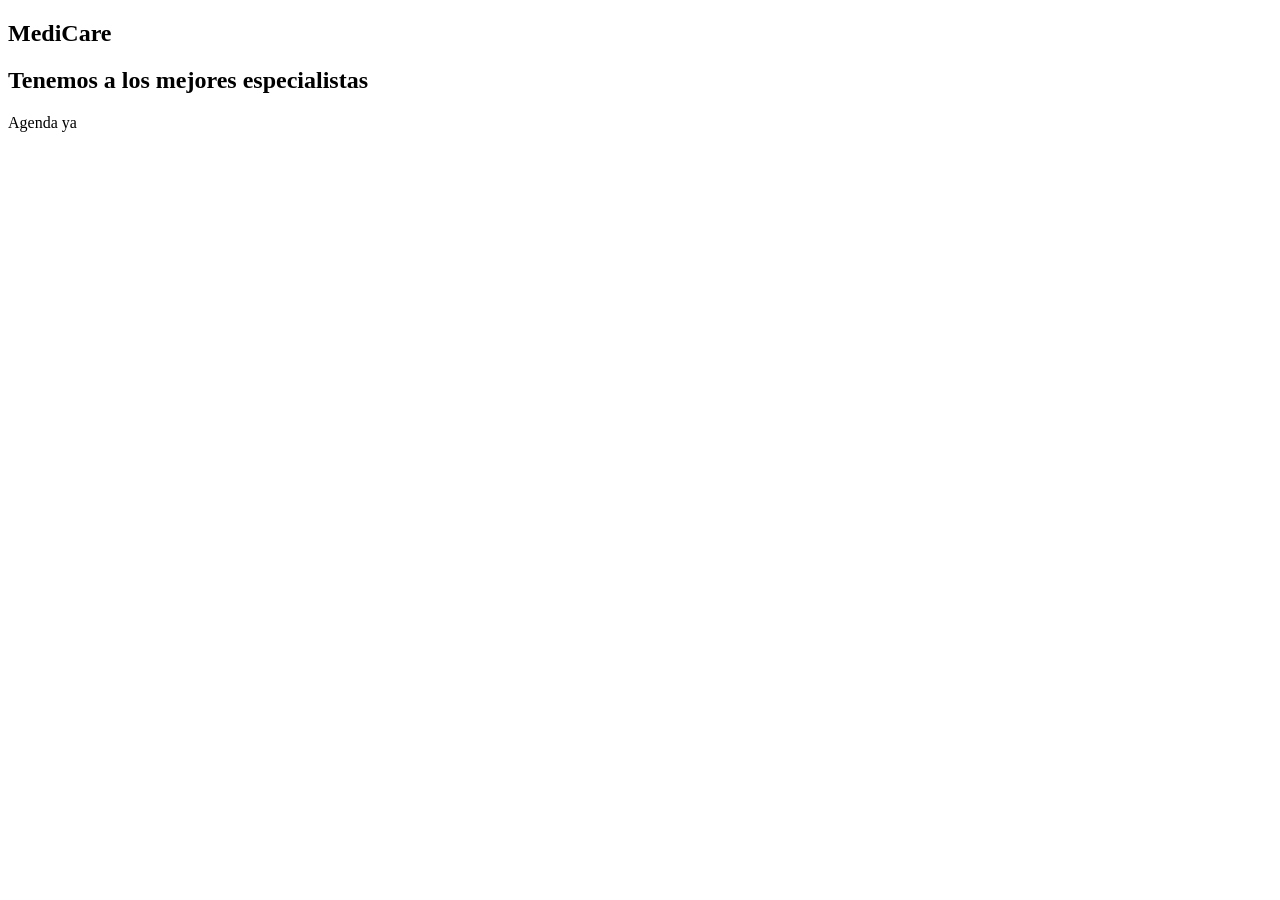
<file: src/main/resources/templates/index.html>
<!DOCTYPE html>

<html xmlns="http://www.w3.org/1999/xhtml"
      xmlns:th="http://www.thymeleaf.org"
      xmlns:sec="http://www.thymeleaf.org/thymeleaf-extras-springsecurity6">
    <head th:replace="~{general/fragmentos.html :: head}"/>
    
    <body>
        <header th:replace="general/fragmentos :: header"/>
      

        
        <section>
            <div class="container py-5  text-center">
                <h1 class="display-3  text-center" >MediCare</h1>
                <h2 class="col-md-8 mx-auto  text-center">Tenemos a los mejores especialistas</h2>
                <a th:href="@{/login}" class="btn btn-medicare btn-lg mt-2  text-white text-center">Agenda ya</a>
            </div>
        </section>
        
        <footer th:replace="general/fragmentos :: footer"/>
    </body>
</html>
</file>
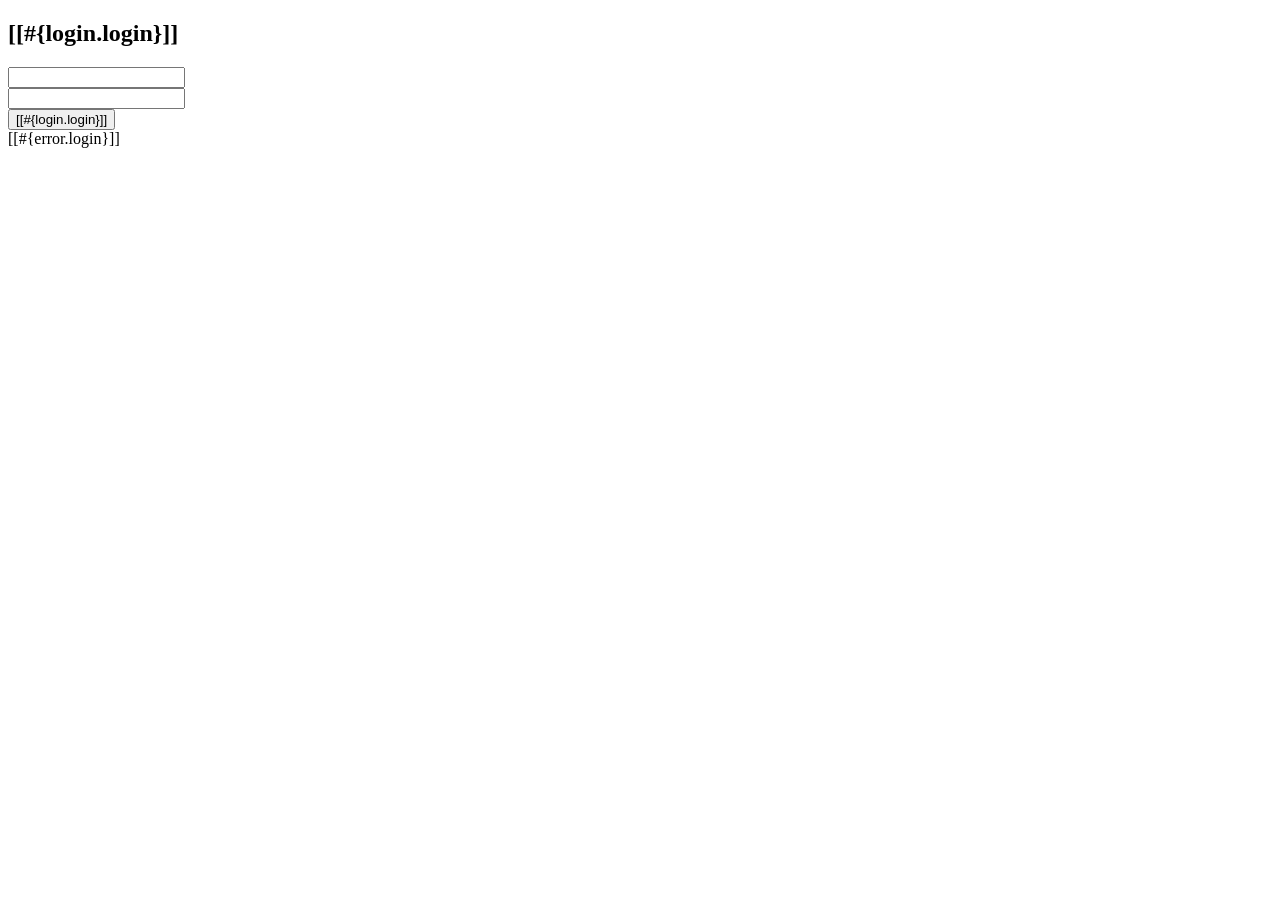
<file: src/main/resources/templates/login.html>
<!DOCTYPE html>
<html xmlns="http://www.w3.org/1999/xhtml"
      xmlns:th="http://www.thymeleaf.org"
      xmlns:sec="http://www.thymeleaf.org/thymeleaf-extras-springsecurity6">
    <head th:replace="~{general/fragmentos :: head}"/>
    <body>
        <header th:replace="~{general/fragmentos :: header}"/>
        <div class="row my-5">
            <div class="col-md-4 offset-md-4">
                <div class="card">
                    <div class="card-header bg-medicare text-white text-center">
                        <h2><i class="fas fa-heart-pulse"></i> [[#{login.login}]]</h2>
                    </div>
                    <div class="card-body">
                        <form method="POST" th:action="@{/login}">
                            <!-- Formulario y campos -->
                            <div class="row my-3">
                                <label for="correo" class="col-md-1 my-auto"><i class="fas fa-envelope"></i></label>
                                <div class="col-md-11 my-auto">
                                    <input class="form-control" id="correo" type="email" name="correo" th:placeholder="#{usuario.correo}"/>
                                </div>
                            </div>
                            <div class="row my-3">
                                <label for="password" class="col-md-1 my-auto"><i class="fas fa-key"></i></label>
                                <div class="col-md-11 my-auto">
                                    <input class="form-control" id="password" type="password" name="password" th:placeholder="#{login.password}"/>
                                </div>
                            </div>                            
                            <!-- Botón para enviar el formulario -->
                            <div class="d-flex justify-content-center mt-4">
                                <button class="btn btn-medicare-verde px-4" type="submit"><i class="fas fa-sign-in-alt"></i> [[#{login.login}]]</button>
                            </div>
                        </form>
                    </div>
                </div>
                <!-- Manejo de Errores -->
                <div th:if="${param.error != null}" class="alert alert-danger mt-3 text-center" role="alert">
                    [[#{error.login}]]
                </div>
            </div>
        </div>
        <footer th:replace="~{general/fragmentos :: footer}"/>
    </body>
</html>
</file>
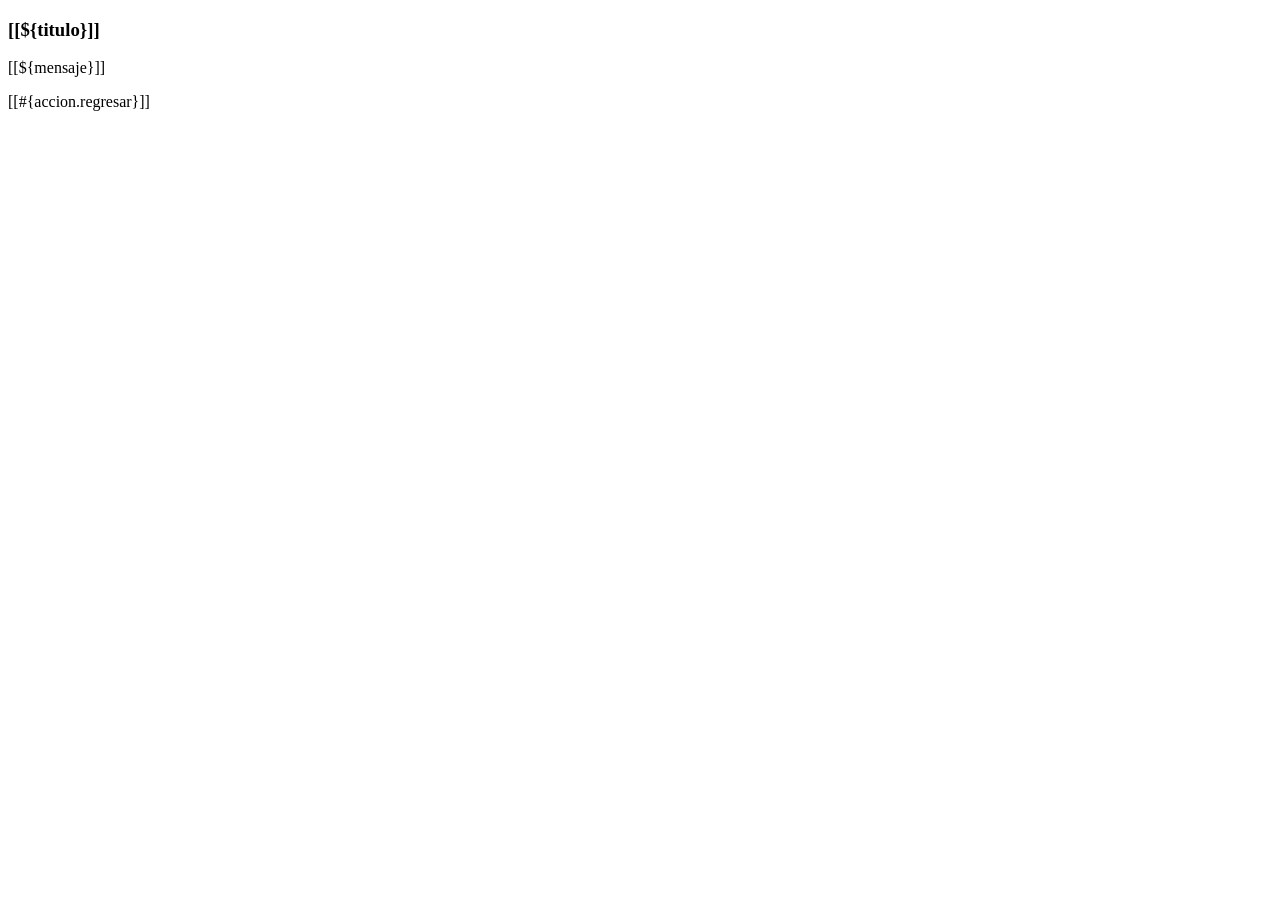
<file: src/main/resources/templates/citasmedicas/confirmacion.html>
<!DOCTYPE html>
<html xmlns="http://www.w3.org/1999/xhtml"
      xmlns:th="http://www.thymeleaf.org">
    <head th:replace="~{general/fragmentos :: head}"/>
    <body>
        <header th:replace="~{general/fragmentos :: header}"/>
        <section
            <div class="row my-5">
                <div class="col-md-6 offset-md-3">
                    <div class="card">
                        <div class="card-header bg-medicare text-white text-center">
                            <h3><i class="fa-solid fa-calendar-check"></i> [[${titulo}]]</h3>
                        </div>
                        <div class="card-body text-center">
                            <p class="lead">[[${mensaje}]]</p>
                            <a th:href="@{/citasmedicas/listado}" class="btn btn-medicare-verde">
                                <i class="fas fa-arrow-left"></i> [[#{accion.regresar}]]
                            </a>
                        </div>
                    </div>
                </div>
            </div>
        </section>
        
        <footer th:replace="~{general/fragmentos :: footer}"/>
    </body>
</html>
</file>
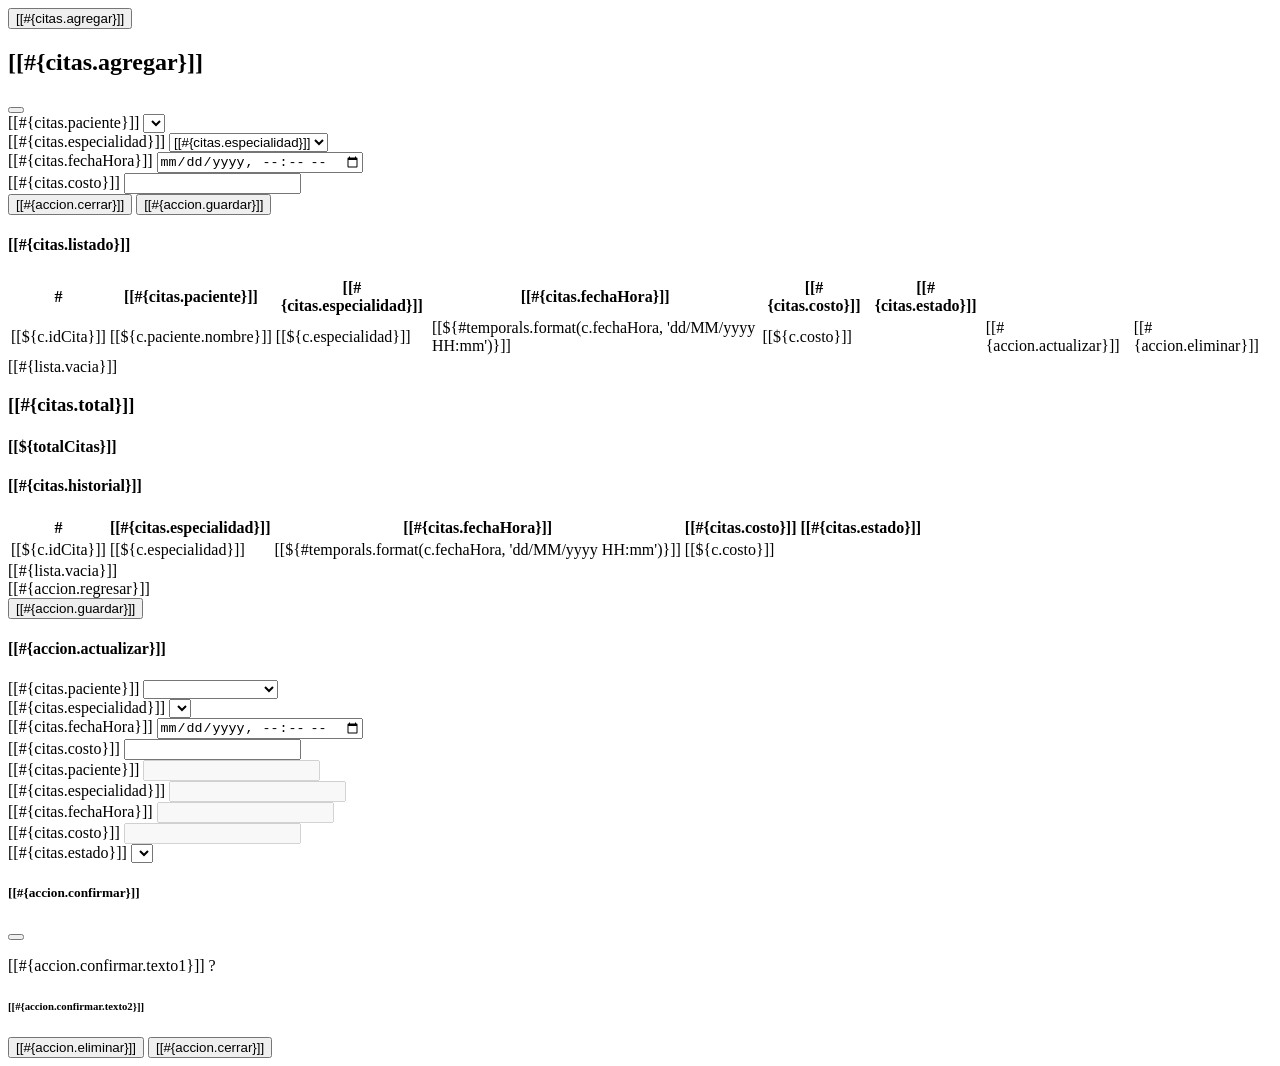
<file: src/main/resources/templates/citasmedicas/fragmentos.html>
<!DOCTYPE html>
<html xmlns="http://www.w3.org/1999/xhtml"
      xmlns:th="http://www.thymeleaf.org"
      xmlns:sec="http://www.thymeleaf.org/thymeleaf-extras-springsecurity6">
    <head th:replace="~{general/fragmentos :: head}"/>

    
    
    <body>
        <!-- fragmento 1 para Agendar/Agregar cita en ventana modal -->
        <section th:fragment="agregar">
            <div class='row py-4 mb-2 bg-light' sec:authorize="hasAnyRole('ROLE_PACIENTE','ROLE_ADMIN')">
                <div class='col-md-1'></div>
                <div class='col-md-3'>
                    <button type="button" class="btn btn-medicare"
                            data-bs-toggle="modal" data-bs-target="#agregarCitaModal">
                        <i class="fa-solid fa-plus"></i> [[#{citas.agregar}]]</button>
                </div>
            </div>
            <!-- Modal -->
            <div class="modal fade" id="agregarCitaModal" tabindex="-1"
                 aria-labelledby="agregarCitaLabel" aria-hidden="true">
                <div class="modal-dialog">
                    <div class="modal-content">
                        <div class="modal-header bg-medicare text-white">
                            <h1 class="modal-title fs-5" id="agregarCitaLabel">
                                <i class="fa-solid fa-calendar-plus"></i> [[#{citas.agregar}]]</h1>
                            <button type="button" class="btn-close" data-bs-dismiss="modal" aria-label="Close"></button>
                        </div>
                        <form th:action='@{/citasmedicas/registrar}'
                              th:object='${cita}' class='was-validated' method="post">
                            <div class="modal-body">
                                <div class='mb-3' sec:authorize="hasRole('ROLE_ADMIN')">
                                    <label>[[#{citas.paciente}]]</label>
                                    <select sec:authorize="hasAnyRole('ROLE_ADMIN')"name='pacienteId' class='form-select' required>
                                        <option th:each="p : ${pacientes}" th:value="${p.idUsuario}" th:text="${p.nombre}"></option>
                                    </select>
                                </div>
                                <div class='mb-3'>
                                    <label>[[#{citas.especialidad}]]</label>
                                    <select th:field="*{especialidad}" class="form-select" required>
                                        <option value="" disabled selected>[[#{citas.especialidad}]]</option>
                                        <option th:each="w : ${T(com.EjPractico2_PaulaSalasSoto.EjPractico2.domain.Especialidad).values()}"
                                                th:value="${w}"
                                                th:text="${w.valorBD}">
                                        </option>
                                    </select>
                                </div>
                                <div class='mb-3'>
                                    <label>[[#{citas.fechaHora}]]</label>
                                    <input type="datetime-local" th:field="*{fechaHora}" class='form-control' required/>
                                </div>
                                <div class='mb-3'>
                                    <label>[[#{citas.costo}]]</label>
                                    <input type="number" step="0.01" min="0" th:field="*{costo}" class='form-control' required/>
                                </div>
                            </div>
                            <div class="modal-footer">
                                <button type="button" class="btn btn-secondary" data-bs-dismiss="modal">
                                    <i class="fa-solid fa-xmark"></i> [[#{accion.cerrar}]]</button>
                                <button type="submit" class="btn btn-medicare">
                                    <i class="fa-solid fa-floppy-disk"></i> [[#{accion.guardar}]]</button>
                            </div>
                        </form>
                    </div>
                </div>
            </div>
        </section>

        <!-- fragmento 2 para el listado general de citas -->
        <section th:fragment="listado" class="p-3">
            <div class="row p-3">
                <div class="col-md-9">
                    <div class="card p-2">
                        <div class="card-header"><h4>[[#{citas.listado}]]</h4></div>
                        <div class="card-body">
                            <div th:if="${citas != null and !citas.empty}">
                                <table class="table table-striped table-hover">
                                    <thead>
                                        <tr>
                                            <th>#</th>
                                            <th>[[#{citas.paciente}]]</th>
                                            <th>[[#{citas.especialidad}]]</th>
                                            <th>[[#{citas.fechaHora}]]</th>
                                            <th>[[#{citas.costo}]]</th>
                                            <th>[[#{citas.estado}]]</th>
                                            <th sec:authorize="hasAnyRole('ROLE_ADMIN','ROLE_MEDICO')"></th>
                                        </tr>
                                    </thead>
                                    <tbody>
                                        <tr th:each="c : ${citas}">
                                            <td>[[${c.idCita}]]</td>
                                            <td>[[${c.paciente.nombre}]]</td>
                                            <td>[[${c.especialidad}]]</td>
                                            <td>[[${#temporals.format(c.fechaHora, 'dd/MM/yyyy HH:mm')}]]</td>
                                            <td>[[${c.costo}]]</td>
                                            <td><span class="badge bg-medicare" th:text="${c.estado.valorBD}"></span></td>
                                            <td sec:authorize="hasAnyRole('ROLE_ADMIN','ROLE_MEDICO')">
                                                <a th:href="@{/citasmedicas/editar/}+${c.idCita}" class="btn btn-warning">
                                                    <i class="fas fa-pencil-alt"></i> [[#{accion.actualizar}]]
                                                </a> 
                                            </td>
                                            <td sec:authorize="hasAnyRole('ROLE_ADMIN')">
                                                <a th:href="@{/citasmedicas/confirmarEliminar/}+${c.idCita}" class="btn btn-danger btn-sm"
                                                   data-bs-toggle="modal" data-bs-target="#confirmModal"
                                                   th:data-bs-id="${c.idCita}"
                                                   th:data-bs-descripcion="${c.especialidad}">
                                                    <i class="fa-solid fa-trash"></i> [[#{accion.eliminar}]]
                                                </a>
                                            </td>
                                        </tr>
                                    </tbody>
                                </table>
                            </div>
                            <div class="text-center p-2" th:if="${citas == null or citas.empty}">
                                <span>[[#{lista.vacia}]]</span>
                            </div>
                        </div>
                    </div>
                </div>
                <div class="col-md-3">
                    <div class="card text-center bg-medicare-verde text-white mb-3">
                        <div class="card-body">
                            <h3>[[#{citas.total}]]</h3>
                            <h4 class="fs-2"><i class="fas fa-calendar-check"></i> [[${totalCitas}]]</h4>
                        </div>
                    </div>
                </div>
            </div>
        </section>

        <!-- fragmento 3 para el historial de citas del PACIENTE autenticado -->
        <section th:fragment="historial" class="p-3" sec:authorize="hasRole('ROLE_PACIENTE')">
            <div class="row p-3">
                <div class="col-md-12">
                    <div class="card p-2">
                        <div class="card-header"><h4>[[#{citas.historial}]]</h4></div>
                        <div class="card-body">
                            <div th:if="${citas != null and !citas.empty}">
                                <table class="table table-striped table-hover">
                                    <thead>
                                        <tr>
                                            <th>#</th>
                                            <th>[[#{citas.especialidad}]]</th>
                                            <th>[[#{citas.fechaHora}]]</th>
                                            <th>[[#{citas.costo}]]</th>
                                            <th>[[#{citas.estado}]]</th>
                                        </tr>
                                    </thead>
                                    <tbody>
                                        <tr th:each="c : ${citas}">
                                            <td>[[${c.idCita}]]</td>
                                            <td>[[${c.especialidad}]]</td>
                                            <td>[[${#temporals.format(c.fechaHora, 'dd/MM/yyyy HH:mm')}]]</td>
                                            <td>[[${c.costo}]]</td>
                                            <td><span class="badge bg-medicare" th:text="${c.estado.valorBD}"></span></td>
                                        </tr>
                                    </tbody>
                                </table>
                            </div>
                            <div class="text-center p-2" th:if="${citas == null or citas.empty}">
                                <span>[[#{lista.vacia}]]</span>
                            </div>
                        </div>
                    </div>
                </div>
            </div>
        </section>


        <!-- 4 fragmento que se utiliza para confirmar el cambio de estado de una cita -->
        <section th:fragment="editar" sec:authorize="hasAnyRole('ROLE_ADMIN','ROLE_MEDICO')">
            <div class="row">
                <div class="col-md-2"></div>
                <div class="col-md-8">
                    <form method="POST" th:action="@{/citasmedicas/guardar}"
                          th:object="${cita}" class="was-validated">
                        <input type="hidden" name="idCita" th:field="*{idCita}"/>
                        <div class="row py-4 mb-4 bg-light">
                            <div class="col-md-4 d-grid">
                                <a th:href="@{/citasmedicas/listado}" class="btn btn-medicare">
                                    <i class="fas fa-arrow-left"></i> [[#{accion.regresar}]]</a>
                            </div>
                            <div class="col-md-4 d-grid">
                                <button type="submit" class="btn btn-medicare-verde">
                                    <i class="fas fa-check"></i> [[#{accion.guardar}]]</button>
                            </div>
                        </div>
                        <div class="row">
                            <div class="col">
                                <div class="card">
                                    <div class="card-header"><h4>[[#{accion.actualizar}]]</h4></div>
                                    <div class="card-body">
                                        <div class="row">
                                            <div class="mb-3 col-md-6" sec:authorize="hasRole('ROLE_ADMIN')">
                                                <label class="form-label">[[#{citas.paciente}]]</label>
                                                <select th:field="*{paciente.idUsuario}" class="form-select" required>
                                                    <option value="" disabled>[[#{citas.paciente}]]</option>
                                                    <option th:each="p : ${pacientes}"
                                                            th:value="${p.idUsuario}"
                                                            th:text="${p.nombre}">
                                                    </option>
                                                </select>
                                            </div>
                                            <div class="mb-3 col-md-6" sec:authorize="hasRole('ROLE_ADMIN')">
                                                <label for="especialidad" class="form-label">[[#{citas.especialidad}]]</label>
                                                <select th:field="*{especialidad}"
                                                        class="form-select"
                                                        required
                                                        id="especialidad">
                                                    <option th:each="w : ${T(com.EjPractico2_PaulaSalasSoto.EjPractico2.domain.Especialidad).values()}"
                                                            th:value="${w}"
                                                            th:text="${w.valorBD}">
                                                    </option>
                                                </select>
                                            </div>
                                            <div class="mb-3 col-md-6" sec:authorize="hasRole('ROLE_ADMIN')">
                                                <label class="form-label">[[#{citas.fechaHora}]]</label>
                                                <input type="datetime-local" class="form-control"
                                                       th:field="*{fechaHora}"
                                                       required/>
                                            </div>
                                            <div class="mb-3 col-md-6" sec:authorize="hasRole('ROLE_ADMIN')">
                                                <label class="form-label">[[#{citas.costo}]]</label>
                                                <input type="number" step="0.01" min="0" class="form-control"
                                                       th:field="*{costo}"
                                                       required/>
                                            </div>

                                            <!-- Para MEDICO (sin rol ADMIN): datos de solo lectura -->
                                            <div class="mb-3 col-md-6" sec:authorize="!hasRole('ROLE_ADMIN')">
                                                <label class="form-label">[[#{citas.paciente}]]</label>
                                                <input type="text" class="form-control" th:value="${cita.paciente.nombre}" disabled/>
                                            </div>
                                            <div class="mb-3 col-md-6" sec:authorize="!hasRole('ROLE_ADMIN')">
                                                <label class="form-label">[[#{citas.especialidad}]]</label>
                                                <input type="text" class="form-control" th:value="${cita.especialidad.valorBD}" disabled/>
                                            </div>
                                            <div class="mb-3 col-md-6" sec:authorize="!hasRole('ROLE_ADMIN')">
                                                <label class="form-label">[[#{citas.fechaHora}]]</label>
                                                <input type="text" class="form-control"
                                                       th:value="${#temporals.format(cita.fechaHora, 'dd/MM/yyyy HH:mm')}" disabled/>
                                            </div>
                                            <div class="mb-3 col-md-6" sec:authorize="!hasRole('ROLE_ADMIN')">
                                                <label class="form-label">[[#{citas.costo}]]</label>
                                                <input type="text" class="form-control" th:value="${cita.costo}" disabled/>
                                            </div>

                                            <div class="mb-3 col-md-12">
                                                <label for="estado" class="form-label">[[#{citas.estado}]]</label>
                                                <select th:field="*{estado}"
                                                        class="form-select"
                                                        required
                                                        id="estado">
                                                    <option th:each="e : ${T(com.EjPractico2_PaulaSalasSoto.EjPractico2.domain.EstadoCita).values()}"
                                                            th:value="${e}"
                                                            th:text="${e.valorBD}">
                                                    </option>
                                                </select>
                                            </div>
                                        </div>
                                    </div>
                                </div>
                            </div>
                        </div>
                    </form>
                </div>
            </div>
        </section>


        <section th:fragment="confirmarEliminar"  sec:authorize="hasAnyRole('ROLE_ADMIN')">
            <div class="modal fade" id="confirmModal" tabindex="-1" aria-labelledby="modalLabel" aria-hidden="true">
                <div class="modal-dialog modal-dialog-centered">
                    <div class="modal-content">
                        <form th:action="@{/citasmedicas/eliminar}" method="post">
                            <input type="hidden" name="idCita" id="modalId"/>
                            <div class="modal-header bg-medicare-naranja text-white">
                                <h5 class="modal-title" id="modalLabel">
                                    <i class="fa-solid fa-circle-radiation"></i> [[#{accion.confirmar}]]
                                </h5>
                                <button type="button" class="btn-close" data-bs-dismiss="modal" aria-label="Cerrar"></button>
                            </div>
                            <div class="modal-body">
                                <p>[[#{accion.confirmar.texto1}]] <span id="modalDescripcion"></span>?</p>
                                <h6>[[#{accion.confirmar.texto2}]]</h6>
                            </div>
                            <div class="modal-footer">
                                <button type="submit" class="btn btn-danger">
                                    <i class="fa-solid fa-trash"></i> [[#{accion.eliminar}]]
                                </button>
                                <button type="button" class="btn btn-secondary" data-bs-dismiss="modal">
                                    <i class="fa-solid fa-xmark"></i> [[#{accion.cerrar}]]
                                </button>
                            </div>
                        </form>
                    </div>
                </div>
            </div>
            <script th:inline="javascript">
                var confirmModal = document.getElementById('confirmModal');
                confirmModal.addEventListener('show.bs.modal', function (event) {
                    var button = event.relatedTarget;
                    document.getElementById('modalId').value = button.getAttribute('data-bs-id');
                    document.getElementById('modalDescripcion').textContent = button.getAttribute('data-bs-descripcion');
                });
            </script>
        </section>

    </body>
</html>
</file>
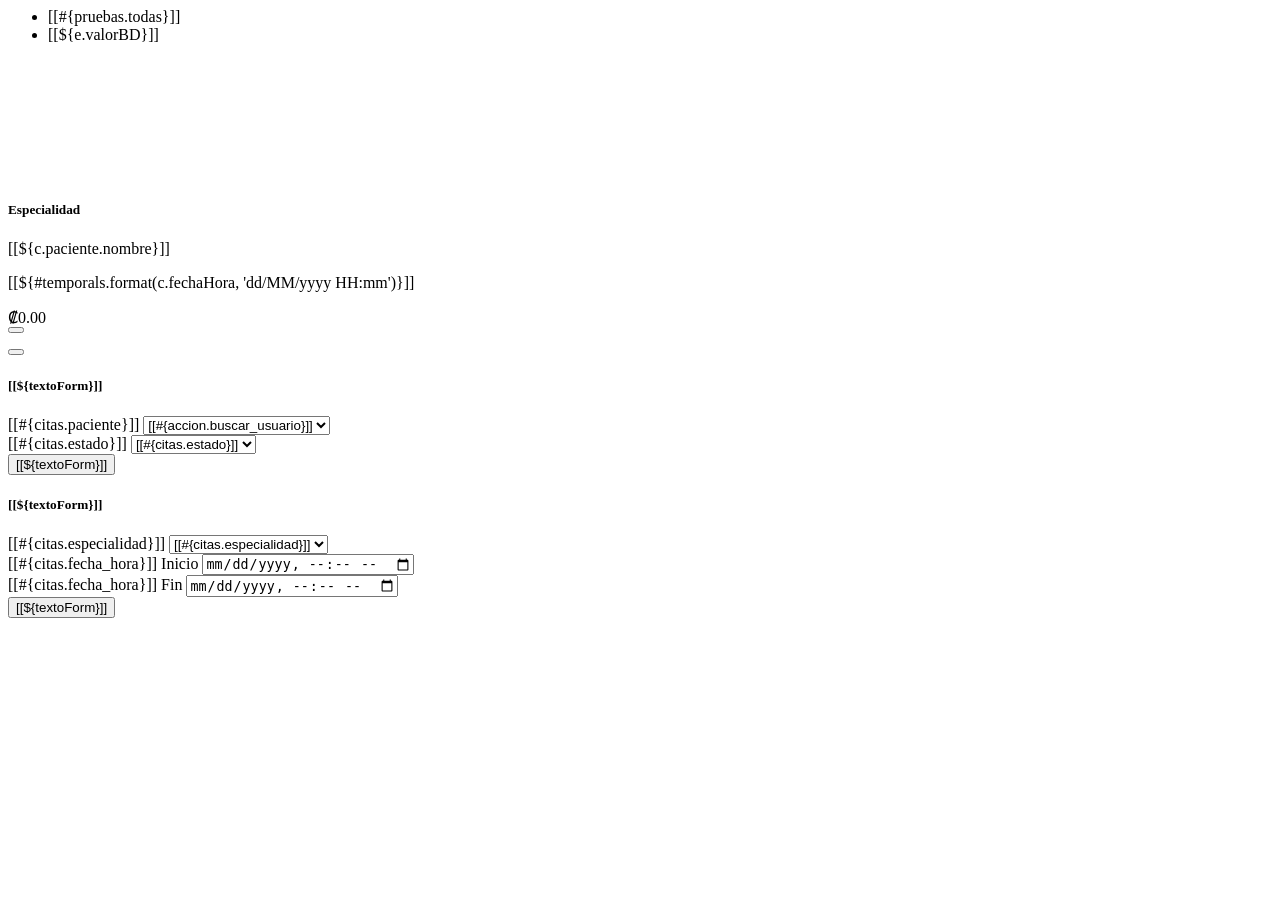
<file: src/main/resources/templates/consultas/fragmentos.html>
<html xmlns="http://www.w3.org/1999/xhtml"
      xmlns:th="http://www.thymeleaf.org"
      xmlns:sec="http://www.thymeleaf.org/thymeleaf-extras-springsecurity6">

    <!-- fragmento 1 para filtrar el listado de citas por estado -->
    <section th:fragment="tabs" class="py-3 mb-4">
        <div class="d-flex justify-content-center px-5"> 
            <ul class="nav nav-underline">
                <li class="nav-item">
                    <a th:href="@{/citasmedicas/listado}" 
                       th:classappend="${estadoActual == null} ? 'active'"
                       class="nav-link" 
                       aria-current="page">
                        [[#{pruebas.todas}]]
                    </a>
                </li>
                <li th:each="e : ${T(com.EjPractico2_PaulaSalasSoto.EjPractico2.domain.EstadoCita).values()}" class="nav-item">
                    <a th:href="@{/citasmedicas/listado/{estado}(estado=${e})}"
                       th:classappend="${estadoActual != null and estadoActual.equals(e)} ? 'active'"
                       class="nav-link">
                        [[${e.valorBD}]]
                    </a>
                </li>
            </ul>
        </div>
    </section>

    <!-- fragmento 2 para el listado de tarjetas de citas médicas -->
    <section th:fragment="tarjetas" class="container py-4">
        <div class="row row-cols-1 row-cols-sm-2 row-cols-lg-3 row-cols-xl-4 g-4">
            <div th:each="c : ${citas}" class="col">
                <div class="card h-100 shadow-sm card-cita">
                    <div class="d-flex justify-content-center align-items-center bg-light p-3" style="height: 120px;">
                        <i class="fas fa-stethoscope fa-3x text-medicare"></i>
                    </div>
                    <div class="card-header bg-white">
                        <h5 class="card-title text-center text-truncate mb-0"
                            th:text="${c.especialidad.valorBD}">Especialidad</h5>
                    </div>
                    <div class="card-body d-flex flex-column">
                        <p class="card-text text-muted mb-1">
                            <i class="fas fa-user"></i> [[${c.paciente.nombre}]]
                        </p>
                        <p class="card-text text-muted mb-auto">
                            <i class="fas fa-calendar-days"></i>
                            [[${#temporals.format(c.fechaHora, 'dd/MM/yyyy HH:mm')}]]
                        </p>
                    </div>
                    <div class="card-footer bg-white d-flex justify-content-between align-items-center">
                        <div class="fw-bold">
                            <span class="text-escape-naranja h5" th:text="${#numbers.formatCurrency(c.costo)}">₡0.00</span>
                            <span class="badge bg-medicare ms-2" th:text="${c.estado.valorBD}"></span>
                        </div>
                        <div sec:authorize="hasRole('ROLE_MEDICO')"
                             th:if="${c.estado == T(com.EjPractico2_PaulaSalasSoto.EjPractico2.domain.EstadoCita).Programada}">
                            <form th:action="@{/citasmedicas/completar}" th:method="POST" class="d-inline">
                                <input type="hidden" th:value="${c.idCita}" name="idCita"/>
                                <button type="submit" class="btn btn-sm btn-medicare-verde" title="Completar">
                                    <i class="fas fa-check"></i>
                                </button>
                            </form>
                            <form th:action="@{/citasmedicas/cancelar}" th:method="POST" class="d-inline">
                                <input type="hidden" th:value="${c.idCita}" name="idCita"/>
                                <button type="submit" class="btn btn-sm btn-outline-medicare" title="Cancelar">
                                    <i class="fas fa-xmark"></i>
                                </button>
                            </form>
                        </div>
                    </div>
                </div>
            </div>
        </div>
    </section>

    <!-- fragmento 3 para mostrar los 2 formularios de las consultas JPQL agregadas -->
    <section th:fragment='consultas' class='row row-cols-2 p-2'>
        <div th:replace="~{consultas/fragmentos :: formConsultaPacienteEstado('primary',#{consultas.citas.por.paciente.estado},'/consultas/citasPorPacienteEstado')}"/>
        <div th:replace="~{consultas/fragmentos :: formConsultaEspecialidadRango('warning',#{consultas.citas.por.especialidad.rango},'/consultas/citasPorEspecialidadRango')}"/>
    </section>

    <!-- fragmento 4: formulario para buscar citas por paciente y estado -->
    <div th:fragment='formConsultaPacienteEstado(colorForm, textoForm, urlForm)'>
        <form method="post" th:action='@{${urlForm}}' class='was-validated'>
            <div class='card p-2'>
                <div class="card-header text-center text-white" th:classappend="${'bg-'+colorForm}">
                    <h5>[[${textoForm}]]</h5>
                </div>
                <div class="card-body">
                    <div class='mb-3'>
                        <label>[[#{citas.paciente}]]</label>
                        <select name='pacienteId' class='form-select' required>
                            <option value="" disabled selected>[[#{accion.buscar_usuario}]]</option>
                            <option th:each="p : ${pacientes}"
                                    th:value="${p.idUsuario}"
                                    th:text="${p.nombre}"
                                    th:selected="${pacienteId != null and pacienteId.equals(p.idUsuario)}">
                            </option>
                        </select>
                    </div>
                    <div class='mb-3'>
                        <label>[[#{citas.estado}]]</label>
                        <select name='estado' class='form-select' required>
                            <option value="" disabled selected>[[#{citas.estado}]]</option>
                            <option th:each="e : ${T(com.EjPractico2_PaulaSalasSoto.EjPractico2.domain.EstadoCita).values()}"
                                    th:value="${e}"
                                    th:text="${e.valorBD}"
                                    th:selected="${estado != null and estado.equals(e)}">
                            </option>
                        </select>
                    </div>
                </div>
                <div class="card-footer text-center">
                    <button type='submit' class='btn text-white' th:classappend="${'btn-'+colorForm}">
                        <i class='fa-solid fa-magnifying-glass'></i> [[${textoForm}]]
                    </button>
                </div>
            </div>
        </form>
    </div>

    <!-- fragmento 5: formulario para contar citas por especialidad en un rango de fechas -->
    <div th:fragment='formConsultaEspecialidadRango(colorForm, textoForm, urlForm)'>
        <form method="post" th:action='@{${urlForm}}' class='was-validated'>
            <div class='card p-2'>
                <div class="card-header text-center text-white" th:classappend="${'bg-'+colorForm}">
                    <h5>[[${textoForm}]]</h5>
                </div>
                <div class="card-body">
                    <div class='mb-3'>
                        <label>[[#{citas.especialidad}]]</label>
                        <select name='especialidad' class='form-select' required>
                            <option value="" disabled selected>[[#{citas.especialidad}]]</option>
                            <option th:each="esp : ${T(com.EjPractico2_PaulaSalasSoto.EjPractico2.domain.Especialidad).values()}"
                                    th:value="${esp}"
                                    th:text="${esp.valorBD}"
                                    th:selected="${especialidad != null and especialidad.equals(esp)}">
                            </option>
                        </select>
                    </div>
                    <div class='mb-3'>
                        <label>[[#{citas.fecha_hora}]] Inicio</label>
                        <input type="datetime-local" name='inicio' th:value='${inicio}'
                               class='form-control' required/>
                    </div>
                    <div class='mb-3'>
                        <label>[[#{citas.fecha_hora}]] Fin</label>
                        <input type="datetime-local" name='fin' th:value='${fin}'
                               class='form-control' required/>
                    </div>
                </div>
                <div class="card-footer text-center">
                    <button type='submit' class='btn text-white' th:classappend="${'btn-'+colorForm}">
                        <i class='fa-solid fa-magnifying-glass'></i> [[${textoForm}]]
                    </button>
                </div>
            </div>
        </form>
    </div>

</html>
</file>
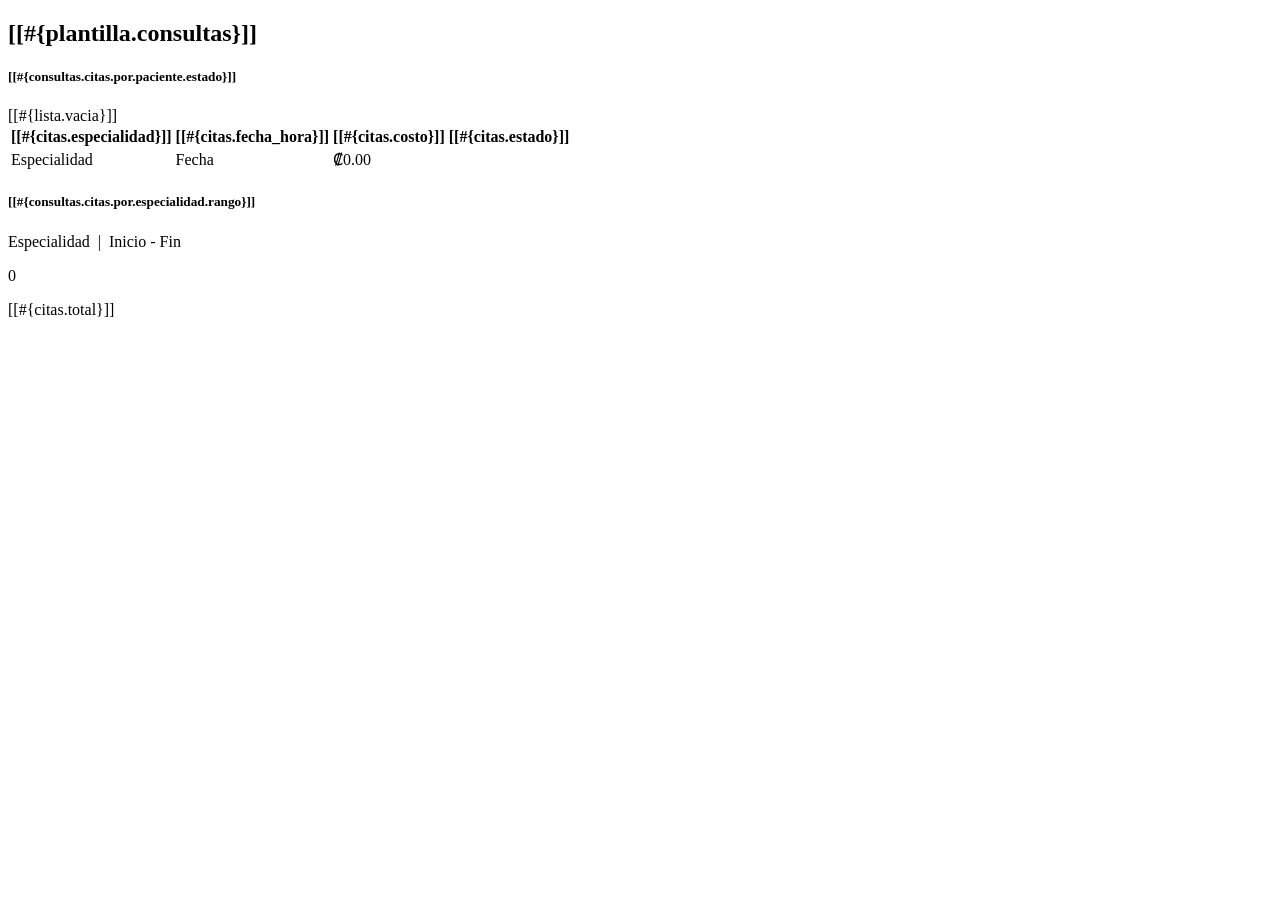
<file: src/main/resources/templates/consultas/listado.html>
<!DOCTYPE html>
<html xmlns="http://www.w3.org/1999/xhtml"
      xmlns:th="http://www.thymeleaf.org"
      xmlns:sec="http://www.thymeleaf.org/thymeleaf-extras-springsecurity6">
    <head th:replace="~{general/fragmentos :: head}"/>
    <body>
        <header th:replace="~{general/fragmentos :: header}"/>

        <div class="container py-4">
            <h2 class="text-center text-medicare mb-4">
                <i class="fas fa-chart-line"></i> [[#{plantilla.consultas}]]
            </h2>

            <div th:replace="~{consultas/fragmentos :: consultas}"/>

             <section th:if="${citasPorPacienteEstado != null}" class="mt-5">
                <div class="card">
                    <div class="card-header text-white bg-primary text-center">
                        <h5><i class="fas fa-list"></i> [[#{consultas.citas.por.paciente.estado}]]</h5>
                    </div>
                    <div class="card-body">
                        <div th:if="${#lists.isEmpty(citasPorPacienteEstado)}" class="text-center text-muted py-3">
                            [[#{lista.vacia}]]
                        </div>
                        <div class="table-responsive" th:unless="${#lists.isEmpty(citasPorPacienteEstado)}">
                            <table class="table table-hover align-middle">
                                <thead>
                                    <tr>
                                        <th>[[#{citas.especialidad}]]</th>
                                        <th>[[#{citas.fecha_hora}]]</th>
                                        <th>[[#{citas.costo}]]</th>
                                        <th>[[#{citas.estado}]]</th>
                                    </tr>
                                </thead>
                                <tbody>
                                    <tr th:each="c : ${citasPorPacienteEstado}">
                                        <td th:text="${c.especialidad.valorBD}">Especialidad</td>
                                        <td th:text="${#temporals.format(c.fechaHora, 'dd/MM/yyyy HH:mm')}">Fecha</td>
                                        <td th:text="${c.costo}">₡0.00</td>
                                        <td><span class="badge bg-medicare" th:text="${c.estado.valorBD}"></span></td>
                                    </tr>
                                </tbody>
                            </table>
                        </div>
                    </div>
                </div>
            </section>

             <section th:if="${totalCitasEspecialidad != null}" class="mt-5">
                <div class="card">
                    <div class="card-header text-white bg-warning text-center">
                        <h5><i class="fas fa-chart-simple"></i> [[#{consultas.citas.por.especialidad.rango}]]</h5>
                    </div>
                    <div class="card-body text-center">
                        <p class="mb-1">
                            <span class="fw-bold" th:text="${especialidadConsultada.valorBD}">Especialidad</span>
                            &nbsp;|&nbsp;
                            <span th:text="${#temporals.format(inicioConsultado, 'dd/MM/yyyy HH:mm')}">Inicio</span>
                            -
                            <span th:text="${#temporals.format(finConsultado, 'dd/MM/yyyy HH:mm')}">Fin</span>
                        </p>
                        <div class="display-4 text-escape-naranja fw-bold" th:text="${totalCitasEspecialidad}">0</div>
                        <p class="text-muted">[[#{citas.total}]]</p>
                    </div>
                </div>
            </section>
        </div>

        <footer th:replace="~{general/fragmentos :: footer}"/>
    </body>
</html>
</file>
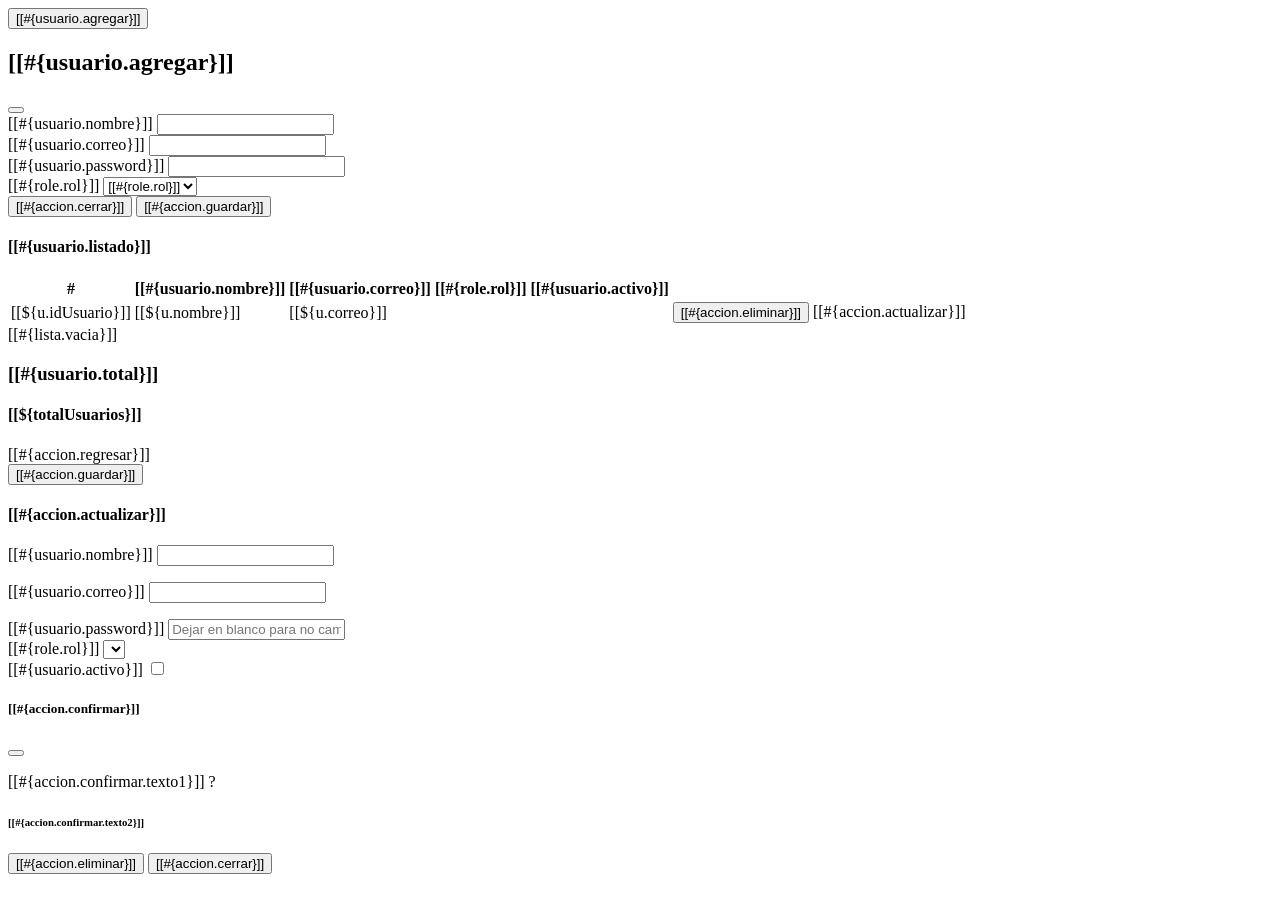
<file: src/main/resources/templates/usuario/fragmentos.html>
<!DOCTYPE html>
<html xmlns="http://www.w3.org/1999/xhtml"
      xmlns:th="http://www.thymeleaf.org"
      xmlns:sec="http://www.thymeleaf.org/thymeleaf-extras-springsecurity6">
    <head th:replace="~{general/fragmentos :: head}"/>

    <body>
        <!-- fragmento 1 para Agregar usuario en ventana modal -->
        <section th:fragment="agregar">
            <!-- Button trigger modal -->
            <div class='row py-4 mb-2 bg-light' sec:authorize="hasRole('ROLE_ADMIN')">
                <div class='col-md-1'></div>
                <div class='col-md-3'>
                    <button type="button" class="btn btn-medicare"
                            data-bs-toggle="modal" data-bs-target="#agregarUsuarioModal">
                        <i class="fa-solid fa-plus"></i> [[#{usuario.agregar}]]</button>
                </div>
            </div>
            <!-- Modal -->
            <div class="modal fade" id="agregarUsuarioModal" tabindex="-1"
                 aria-labelledby="agregarUsuarioLabel" aria-hidden="true">
                <div class="modal-dialog">
                    <div class="modal-content">
                        <div class="modal-header bg-medicare text-white">
                            <h1 class="modal-title fs-5" id="agregarUsuarioLabel">
                                <i class="fa-solid fa-user-plus"></i> [[#{usuario.agregar}]]</h1>
                            <button type="button" class="btn-close" data-bs-dismiss="modal" aria-label="Close"></button>
                        </div>
                        <form th:action='@{/usuario/guardar}' th:object='${usuario}'
                              class='was-validated' method="post">
                            <div class="modal-body">
                                <div class='mb-3'>
                                    <label>[[#{usuario.nombre}]]</label>
                                    <input type="text" name='nombre' class='form-control' maxlength="150" required/>
                                </div>
                                <div class='mb-3'>
                                    <label>[[#{usuario.correo}]]</label>
                                    <input type="email" name='correo' class='form-control' maxlength="200" required/>
                                </div>
                                <div class='mb-3'>
                                    <label>[[#{usuario.password}]]</label>
                                    <input type="password" name='password' class='form-control' maxlength="100" required/>
                                </div>
                                <div class='mb-3'>
                                    <label>[[#{role.rol}]]</label>
                                    <select name='rolId' class='form-select' required>
                                        <option value="" disabled selected>[[#{role.rol}]]</option>
                                        <option th:each="r : ${roles}"
                                                th:value="${r.idRol}"
                                                th:text="${r.rol}">
                                        </option>
                                    </select>
                                </div>
                            </div>
                            <div class="modal-footer">
                                <button type="button" class="btn btn-secondary" data-bs-dismiss="modal">
                                    <i class="fa-solid fa-xmark"></i> [[#{accion.cerrar}]]</button>
                                <button type="submit" class="btn btn-medicare">
                                    <i class="fa-solid fa-floppy-disk"></i> [[#{accion.guardar}]]</button>
                            </div>
                        </form>
                    </div>
                </div>
            </div>
        </section>

        <!-- fragmento 2 para el listado de usuarios -->
        <section th:fragment="listado" class="p-3">
            <div class="row p-3">
                <div class="col-md-9">
                    <div class="card p-2">
                        <div class="card-header"><h4>[[#{usuario.listado}]]</h4></div>
                        <div class="card-body">
                            <div th:if="${usuarios != null and !usuarios.empty}">
                                <table class="table table-striped table-hover">
                                    <thead>
                                        <tr>
                                            <th>#</th>
                                            <th>[[#{usuario.nombre}]]</th>
                                            <th>[[#{usuario.correo}]]</th>
                                            <th>[[#{role.rol}]]</th>
                                            <th>[[#{usuario.activo}]]</th>
                                            <th sec:authorize="hasRole('ROLE_ADMIN')"></th>
                                        </tr>
                                    </thead>
                                    <tbody>
                                        <tr th:each="u : ${usuarios}">
                                            <td>[[${u.idUsuario}]]</td>
                                            <td>[[${u.nombre}]]</td>
                                            <td>[[${u.correo}]]</td>
                                            <td><span class="badge bg-medicare" th:text="${u.rol.rol}"></span></td>
                                            <td th:text="${u.activo} ? #{texto.si} : #{texto.no}"></td>
                                            <td sec:authorize="hasRole('ROLE_ADMIN')">
                                                <button type="button" class="btn btn-danger btn-sm"
                                                        data-bs-toggle="modal" data-bs-target="#confirmModal"
                                                        th:data-bs-id="${u.idUsuario}"
                                                        th:data-bs-descripcion="${u.nombre}">
                                                    <i class="fa-solid fa-trash"></i> [[#{accion.eliminar}]]
                                                </button>
                                                <a th:href="@{/usuario/modificar/}+${u.idUsuario}" class="btn btn-warning btn-sm">
                                                    <i class="fas fa-pencil-alt"></i> [[#{accion.actualizar}]]
                                                </a>
                                            </td>
                                        </tr>
                                    </tbody>
                                </table>
                            </div>
                            <div class="text-center p-2" th:if="${usuarios == null or usuarios.empty}">
                                <span>[[#{lista.vacia}]]</span>
                            </div>
                        </div>
                    </div>
                </div>
                <div class="col-md-3">
                    <div class="card text-center bg-medicare-verde text-white mb-3">
                        <div class="card-body">
                            <h3>[[#{usuario.total}]]</h3>
                            <h4 class="fs-2"><i class="fas fa-users"></i> [[${totalUsuarios}]]</h4>
                        </div>
                    </div>
                </div>
            </div>
        </section>

        <!-- 3 Fragmento que se utiliza en la página modifica.html -->
        <section th:fragment="editar">
            <div class="row">
                <div class="col-md-2"></div>
                <div class="col-md-8">
                    <form method="POST" th:action="@{/usuario/guardar}"
                          th:object="${usuario}" class="was-validated">
                        <input type="hidden" name="idUsuario" th:field="*{idUsuario}"/>
                        <div class="row py-4 mb-4 bg-light">
                            <div class="col-md-4 d-grid">
                                <a th:href="@{/usuario/listado}" class="btn btn-medicare">
                                    <i class="fas fa-arrow-left"></i> [[#{accion.regresar}]]</a>
                            </div>
                            <div class="col-md-4 d-grid">
                                <button type="submit" class="btn btn-medicare-verde">
                                    <i class="fas fa-check"></i> [[#{accion.guardar}]]</button>
                            </div>
                        </div>
                        <div class="row">
                            <div class="col">
                                <div class="card">
                                    <div class="card-header"><h4>[[#{accion.actualizar}]]</h4></div>
                                    <div class="card-body">
                                        <div class='mb-3'>
                                            <label>[[#{usuario.nombre}]]</label>
                                            <input type="text" name='nombre' th:field='*{nombre}' class='form-control' maxlength="150" required/>
                                            <div th:if="${#fields.hasErrors('nombre')}" class="text-danger">
                                                <p th:errors="*{nombre}"></p>
                                            </div>
                                        </div>
                                        <div class='mb-3'>
                                            <label>[[#{usuario.correo}]]</label>
                                            <input type="email" name='correo' th:field='*{correo}' class='form-control' maxlength="200" required/>
                                            <div th:if="${#fields.hasErrors('correo')}" class="text-danger">
                                                <p th:errors="*{correo}"></p>
                                            </div>
                                        </div>
                                        <div class='mb-3'>
                                            <label>[[#{usuario.password}]]</label>
                                            <input type="password" name='password' th:field='*{password}' class='form-control' maxlength="100"
                                                   placeholder="Dejar en blanco para no cambiar"/>
                                        </div>
                                        <div class='mb-3'>
                                            <label>[[#{role.rol}]]</label>
                                            <select name='rolId' class='form-select' required>
                                                <option th:each="r : ${roles}"
                                                        th:value="${r.idRol}"
                                                        th:text="${r.rol}"
                                                        th:selected="${usuario.rol != null and usuario.rol.idRol.equals(r.idRol)}">
                                                </option>
                                            </select>
                                        </div>
                                        <div class="mb-3">
                                            <label for="activo">[[#{usuario.activo}]]</label>
                                            <input class="form-check-input" type="checkbox"
                                                   name="activo" id="activo" th:field="*{activo}"/>
                                        </div>
                                    </div>
                                </div>
                            </div>
                        </div>
                    </form>
                </div>
            </div>
        </section>

        <!-- 4 fragmento que se utiliza para confirmar que se desea eliminar un usuario -->
        <section th:fragment="confirmarEliminar">
            <div class="modal fade"
                 id="confirmModal"
                 tabindex="-1"
                 aria-labelledby="modalLabel"
                 aria-hidden="true">
                <div class="modal-dialog modal-dialog-centered">
                    <div class="modal-content">
                        <form th:action="@{/usuario/eliminar}" method="post">
                            <input type="hidden" name="idUsuario" id="modalId"/>
                            <div class="modal-header bg-medicare-naranja text-white">
                                <h5 class="modal-title" id="modalLabel">
                                    <i class="fa-solid fa-circle-radiation"></i> [[#{accion.confirmar}]]
                                </h5>
                                <button type="button" class="btn-close" data-bs-dismiss="modal" aria-label="Cerrar"></button>
                            </div>
                            <div class="modal-body">
                                <p>[[#{accion.confirmar.texto1}]] <span id="modalDescripcion"></span>?</p>
                                <h6>[[#{accion.confirmar.texto2}]]</h6>
                            </div>
                            <div class="modal-footer">
                                <button type="submit" class="btn btn-danger">
                                    <i class="fa-solid fa-trash"></i> [[#{accion.eliminar}]]
                                </button>
                                <button type="button" class="btn btn-secondary" data-bs-dismiss="modal">
                                    <i class="fa-solid fa-xmark"></i> [[#{accion.cerrar}]]
                                </button>
                            </div>
                        </form>
                    </div>
                </div>
            </div>
            <script th:inline="javascript">
                var confirmModal = document.getElementById('confirmModal');
                confirmModal.addEventListener('show.bs.modal', function (event) {
                    var button = event.relatedTarget;
                    document.getElementById('modalId').value = button.getAttribute('data-bs-id');
                    document.getElementById('modalDescripcion').textContent = button.getAttribute('data-bs-descripcion');
                });
            </script>
        </section>

    </body>
</html>
</file>
